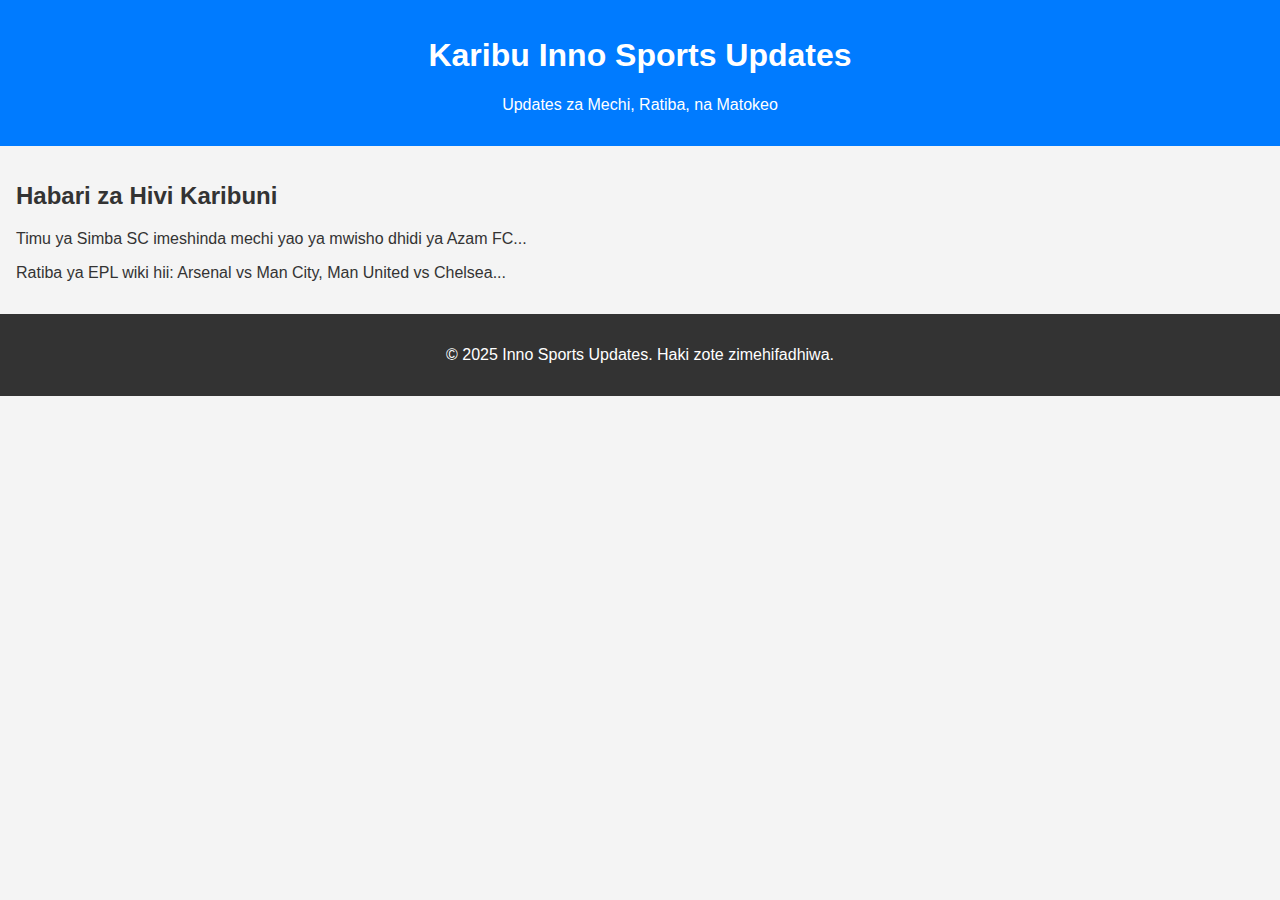
<file: index.html>
<!DOCTYPE html>
<html lang="sw">
<head>
  <meta charset="UTF-8">
  <meta name="viewport" content="width=device-width, initial-scale=1.0">
  <title>Inno Sports Updates</title>
  <style>
    body {
      font-family: Arial, sans-serif;
      background-color: #f4f4f4;
      color: #333;
      margin: 0;
      padding: 0;
    }
    header {
      background-color: #007bff;
      color: white;
      text-align: center;
      padding: 1rem;
    }
    section {
      padding: 1rem;
    }
    footer {
      background-color: #333;
      color: white;
      text-align: center;
      padding: 1rem;
    }
  </style>
</head>
<body>
  <header>
    <h1>Karibu Inno Sports Updates</h1>
    <p>Updates za Mechi, Ratiba, na Matokeo</p>
  </header>
  <section>
    <h2>Habari za Hivi Karibuni</h2>
    <p>Timu ya Simba SC imeshinda mechi yao ya mwisho dhidi ya Azam FC...</p>
    <p>Ratiba ya EPL wiki hii: Arsenal vs Man City, Man United vs Chelsea...</p>
  </section>
  <footer>
    <p>&copy; 2025 Inno Sports Updates. Haki zote zimehifadhiwa.</p>
  </footer>
</body>
</html>
</file>
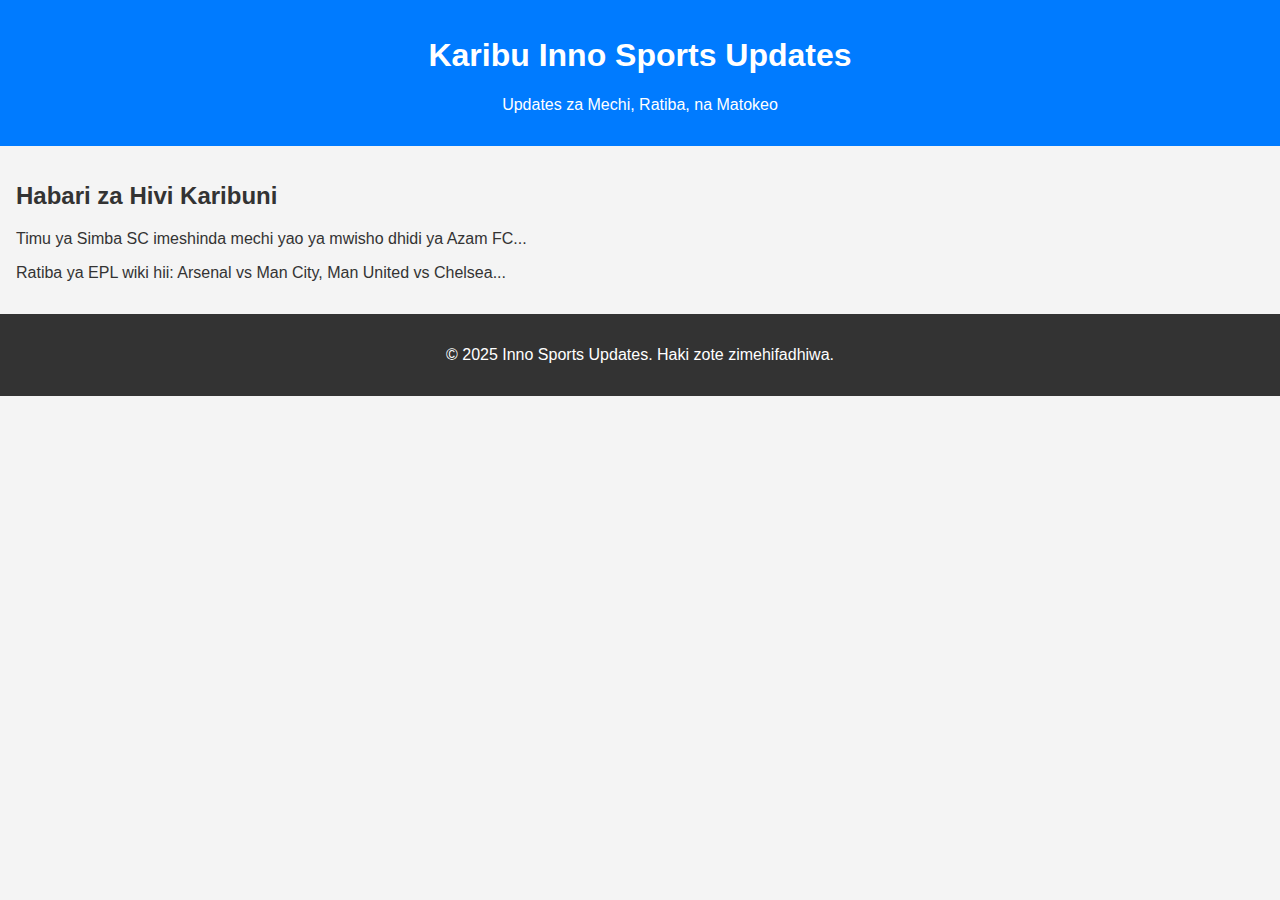
<file: new 1.html>
<!DOCTYPE html>
<html lang="sw">
<head>
  <meta charset="UTF-8">
  <meta name="viewport" content="width=device-width, initial-scale=1.0">
  <title>Inno Sports Updates</title>
  <style>
    body {
      font-family: Arial, sans-serif;
      background-color: #f4f4f4;
      color: #333;
      margin: 0;
      padding: 0;
    }
    header {
      background-color: #007bff;
      color: white;
      text-align: center;
      padding: 1rem;
    }
    section {
      padding: 1rem;
    }
    footer {
      background-color: #333;
      color: white;
      text-align: center;
      padding: 1rem;
    }
  </style>
</head>
<body>
  <header>
    <h1>Karibu Inno Sports Updates</h1>
    <p>Updates za Mechi, Ratiba, na Matokeo</p>
  </header>
  <section>
    <h2>Habari za Hivi Karibuni</h2>
    <p>Timu ya Simba SC imeshinda mechi yao ya mwisho dhidi ya Azam FC...</p>
    <p>Ratiba ya EPL wiki hii: Arsenal vs Man City, Man United vs Chelsea...</p>
  </section>
  <footer>
    <p>&copy; 2025 Inno Sports Updates. Haki zote zimehifadhiwa.</p>
  </footer>
</body>
</html>
</file>
